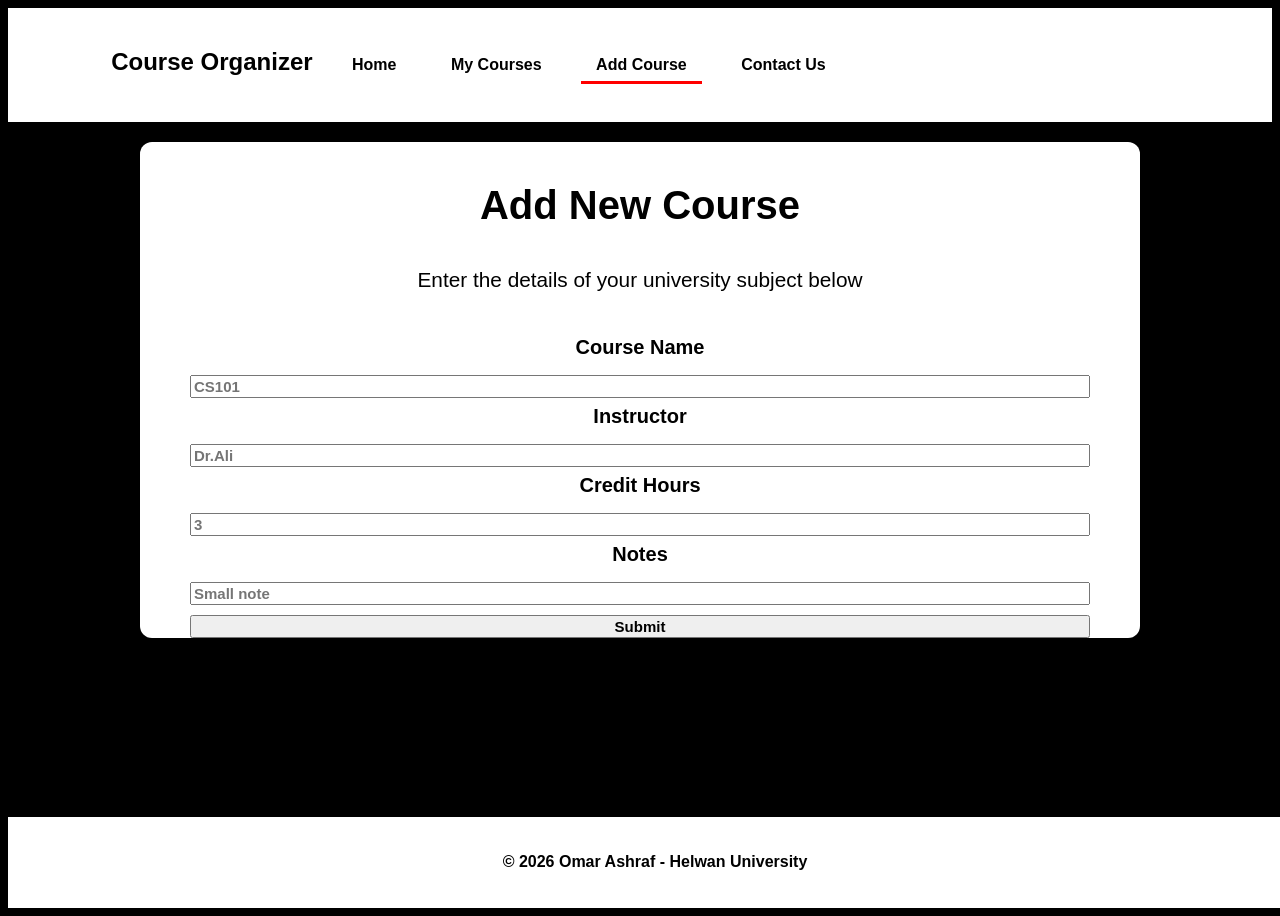
<file: add-course.html>
<!DOCTYPE html>
<html lang="en">
<head>
    <meta charset="UTF-8">
    <meta name="viewport" content="width=device-width, initial-scale=1.0">
    <title>Add Course</title>
    <link rel="stylesheet" href="style.css">
</head>
<body>
    <nav>
            <ul>
                <a href="index.html" class="site_title">Course Organizer</a>
                <!-- active bec when we are in home still marked-->
                <li><a href="index.html" >Home</a></li>
                <li><a href="courses.html">My Courses</a></li>
                <li><a href="add-course.html" class="active">Add Course</a></li>
                <li><a href="contact.html">Contact Us</a></li>
            </ul>
    </nav>

    <main>
            <h1>Add New Course</h1>
            <p>Enter the details of your university subject below</p>
            <form method = get>
                <label for=name>Course Name</label>
                <input type="text" id="name" placeholder="CS101" required>

                <label for="instructor">Instructor</label>
                <input type="text" id="instructor" placeholder="Dr.Ali" required>

                <label for="hours">Credit Hours</label>
                <input type="number" id="hours" placeholder="3">

                <label for="notes">Notes</label>
                <input type="text" id="notes" placeholder="Small note">

                <input type="submit" class="pla"></input>
                    
            </form>
        
    </main>
    <footer>
        <p>&copy; 2026 Omar Ashraf - Helwan University</p>
    </footer>
</body>
</html>
</file>
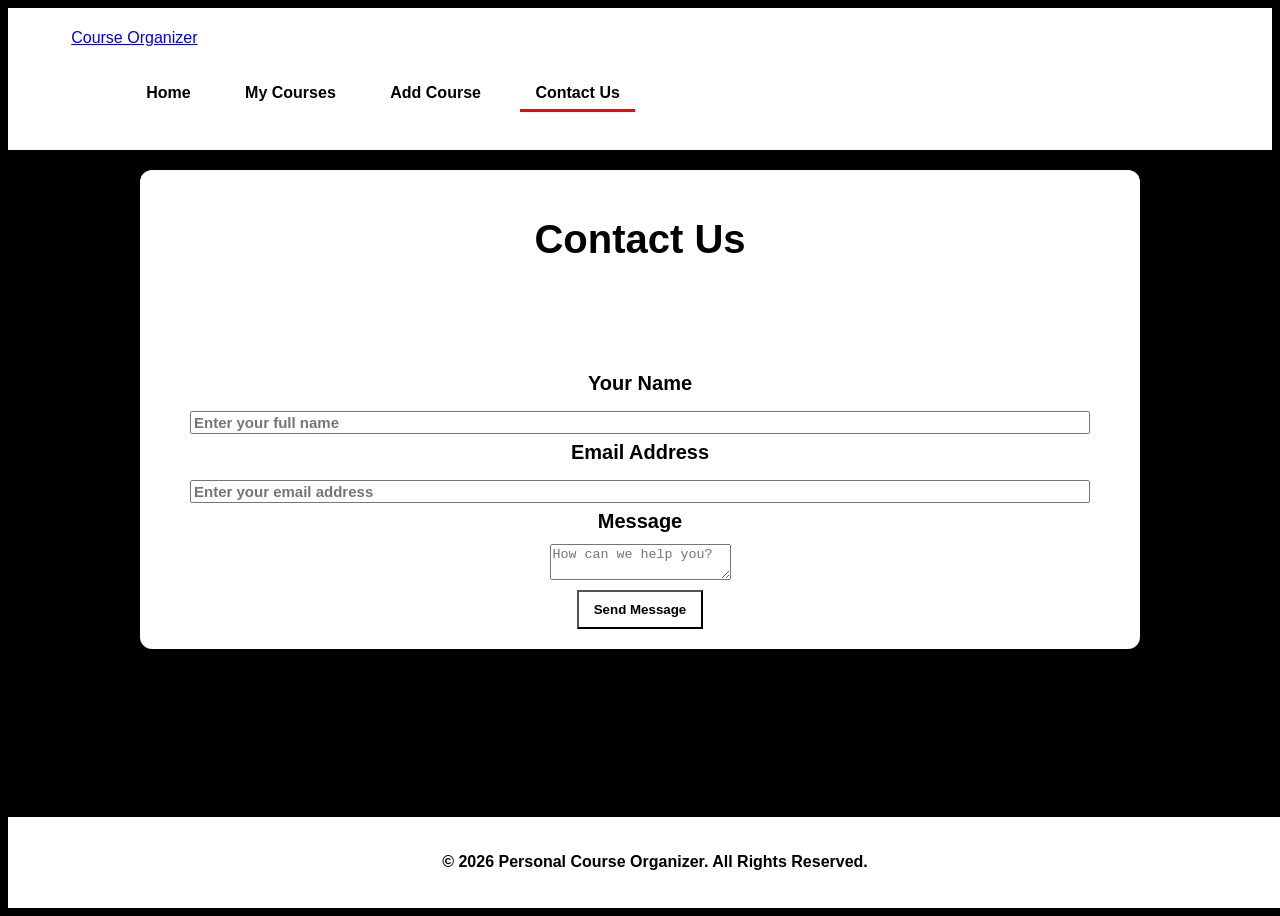
<file: contact.html>
<!DOCTYPE html>
<html lang="en">
<head>
    <meta charset="UTF-8">
    <meta name="viewport" content="width=device-width, initial-scale=1.0">
    <title>Contact Us</title>
    <link rel="stylesheet" href="style.css">
</head>
<body>

    <header>
        <nav>
            <a href="index.html" class="logo">Course Organizer</a>
            <ul class="nav-links">
                <li><a href="index.html">Home</a></li>
                <li><a href="courses.html">My Courses</a></li>
                <li><a href="add-course.html">Add Course</a></li>
                <li><a href="contact.html" class="active">Contact Us</a></li>
            </ul>
        </nav>
    </header>

    <main>
        <section>
            <h1 class="page-title">Contact Us</h1>
            
            <p style="margin-bottom: 2rem; color: var(--text-muted);">Have a question or need assistance? Send us a message below.</p>

            <form action="#" method="GET">
                <div class="form-group">
                    <label for="name">Your Name</label>
                    <input type="text" id="name" name="name" class="form-control" required placeholder="Enter your full name">
                </div>

                <div class="form-group">
                    <label for="email">Email Address</label>
                    <input type="email" id="email" name="email" class="form-control" required placeholder="Enter your email address">
                </div>
                
                <div class="form-group">
                    <label for="message">Message</label>
                    <textarea id="message" name="message" class="form-control" required placeholder="How can we help you?"></textarea>
                </div>
                
                <button type="submit" class="btn">Send Message</button>
            </form>
            
        </section>
    </main>

    <footer>
        <p>&copy; 2026 Personal Course Organizer. All Rights Reserved.</p>
    </footer>

</body>
</html>
</file>
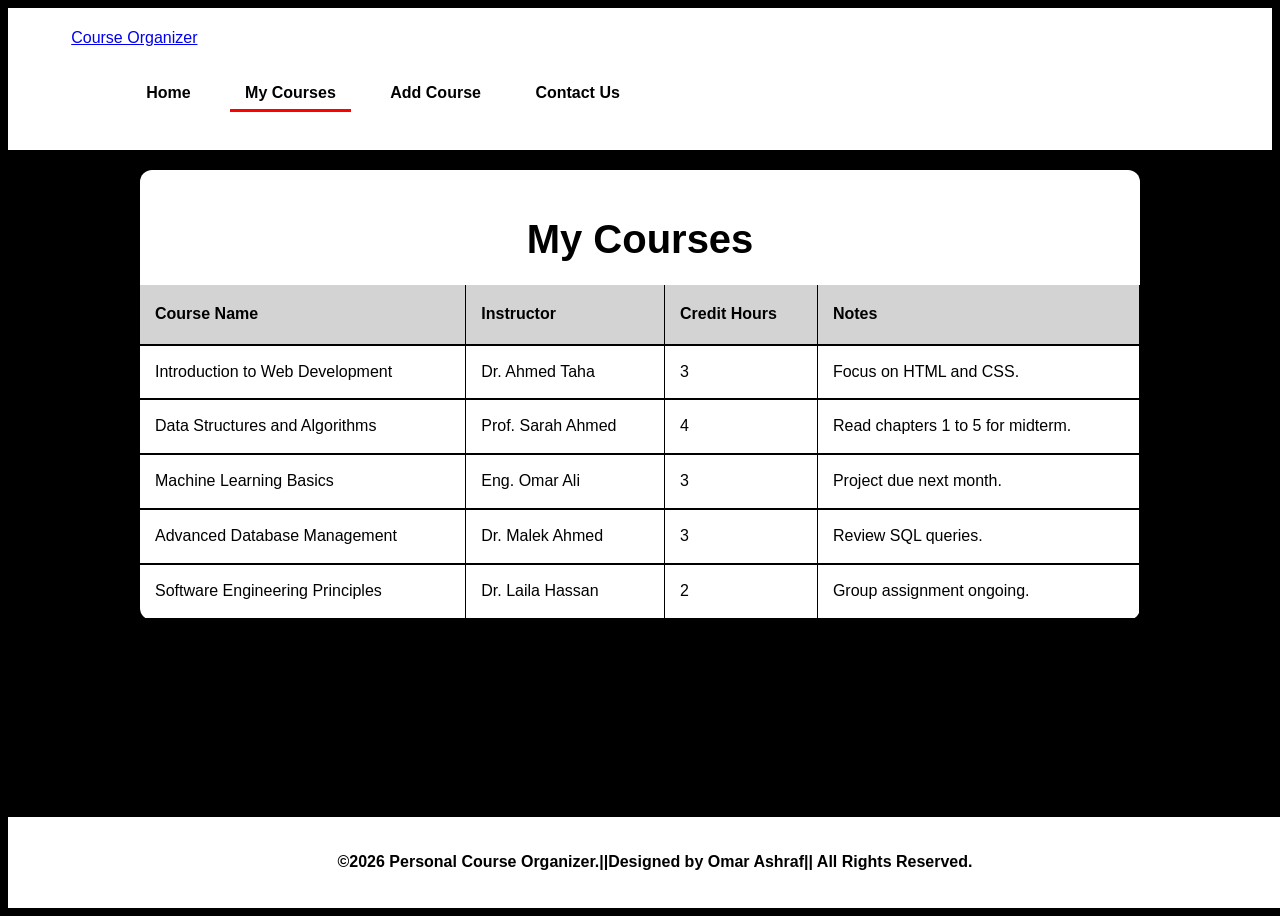
<file: courses.html>
<!DOCTYPE html>
<html lang="en">
<head>
    <meta charset="UTF-8">
    <meta name="viewport" content="width=device-width, initial-scale=1.0">
    <title>My Courses</title>
    <link rel="stylesheet" href="style.css">
</head>
<body>

    <header>
        <nav>
            <a href="index.html" class="logo">Course Organizer</a>
            <ul class="nav-links">
                <li><a href="index.html">Home</a></li>
                <li><a href="courses.html" class="active">My Courses</a></li>
                <li><a href="add-course.html">Add Course</a></li>
                <li><a href="contact.html">Contact Us</a></li>
            </ul>
        </nav>
    </header>

    <main>
        <section>
            <h1 class="page-title">My Courses</h1>
            
            <div class="table-container">
                <table>
                    <thead>
                        <tr>
                            <th>Course Name</th>
                            <th>Instructor</th>
                            <th>Credit Hours</th>
                            <th>Notes</th>
                        </tr>
                    </thead>
                    <tbody>
                        <tr>
                            <td>Introduction to Web Development</td>
                            <td>Dr. Ahmed Taha</td>
                            <td>3</td>
                            <td>Focus on HTML and CSS.</td>
                        </tr>
                        <tr>
                            <td>Data Structures and Algorithms</td>
                            <td>Prof. Sarah Ahmed</td>
                            <td>4</td>
                            <td>Read chapters 1 to 5 for midterm.</td>
                        </tr>
                        <tr>
                            <td>Machine Learning Basics</td>
                            <td>Eng. Omar Ali</td>
                            <td>3</td>
                            <td>Project due next month.</td>
                        </tr>
                        <tr>
                            <td>Advanced Database Management</td>
                            <td>Dr. Malek Ahmed</td>
                            <td>3</td>
                            <td>Review SQL queries.</td>
                        </tr>
                        <tr>
                            <td>Software Engineering Principles</td>
                            <td>Dr. Laila Hassan</td>
                            <td>2</td>
                            <td>Group assignment ongoing.</td>
                        </tr>
                    </tbody>
                </table>
            </div>
            
        </section>
    </main>

    <footer>
        <p>&copy;2026 Personal Course Organizer.||Designed by Omar Ashraf|| All Rights Reserved.</p>
    </footer>

</body>
</html>
</file>
<file: style.css>
body{
    font-family:'Segoe UI', Helvetica, sans-serif;
    background-color:black;
    color:white;
    /* for text color */
    line-height: 1.8;
    /* make space */
    display: flex;
    flex-direction: column;
    min-height: 100vh;
}
nav{
    background-color:white;
    padding:1rem 5%;
    /* rem for all with diff size */
}
.site_title{
    color:black;
    font-size: 1.5rem;
    font-weight: bold;
    background-color: transparent;
    text-decoration: none; /*to remove underline */
}
nav ul li {
    /* inline = as a sentence */
    display: inline;
    margin-left: 20px;
}
nav ul li a {
    color: black;
    text-decoration: none;
    font-weight: bold;
    transition: 0.3s;
    padding: 10px 15px; 
    display: inline-block;
    background-color: transparent;
}
nav ul li a:hover {
    color: white; 
    background-color: black; 
    border-radius: 10px;
}

.active {
  
    border-bottom: 3px solid red;
    padding-bottom: 1px;
}
main{
    width: 95%;          
    max-width: 1000px;   
    margin: 20px auto;   
    /* box-sizing: border-box; */

    background-color:white;
    border: 2px grey;
    border-radius: 12px;
    text-align: center;
    
}
main h1 {
    color:black;
    font-size: 2.5rem;
    margin-bottom: 10px;
    text-transform: capitalize;
}
main p {
    color:black;
    font-size: 1.3rem ;
    margin-bottom: 30px;
}
main img {
    max-width: 100%;
    height: auto;
    width: 700px;
    border-radius: 10px;
    margin-bottom: 30px;
    display: block;/*to make centerd*/
    margin-left: auto;/*to make centerd*/
    margin-right: auto;/*to make centerd*/
}
.btn {
    color: black;
    text-decoration: none;
    font-weight: bold;
    padding: 10px 15px;
    transition: 0.3s; 
    display: inline-block;
    background-color: transparent;
    margin-bottom: 20px;
}
.btn:hover {
    color: white;
    background-color: black;
    border-radius: 10px;
}

table {
    width: 100%;
    margin-top: 10px;
    color: black;
    border-collapse: collapse;
    border-right: 1px solid black;
}

 th {
    background-color: lightgrey;
    padding: 15px;
    border-bottom: 2px solid black;
    text-align: left;
    border-right: 1px solid black;
}

 td {
    padding: 12px 15px;
    border-bottom: 2px solid black;
    text-align: left;
    border-right: 1px solid black;
}
 tr:hover {
    background-color: lightgrey;
    transition: 0.3s;
}
label{
    
    display:block;
    align-items:center; 
    color:black;
    font-weight:bold;
    font-size: 20px;
    margin-bottom: 5px;
     
}
input{
    
    display:block;
    width: 90%;         
    box-sizing: border-box;

    margin:10px auto 0px;
    align-items:center; 
    color:black;
    font-weight:bold;
    font-size: 15px;

    
}



footer {
    text-align: center;
    padding: 15px;
    background-color: white;
    color: black;

    margin-top: auto; /* Pushes footer to the bottom of the page */
    position: static; /* Change from fixed to static */
    width: 100%;

    font-weight:bold;
    bottom:0;

}




@media (max-width: 768px) {
    nav {
        padding: 1rem;
        text-align: center;
    }

    nav ul li {
        display: block;  
        margin: 10px 0;
    }
    main h1 {
        font-size: 1.8rem;
    }

    main p {
        font-size: 1.1rem;
    }
    table {
        display: block;
        overflow-x: auto; 
        white-space: nowrap;
    }
}
</file>
